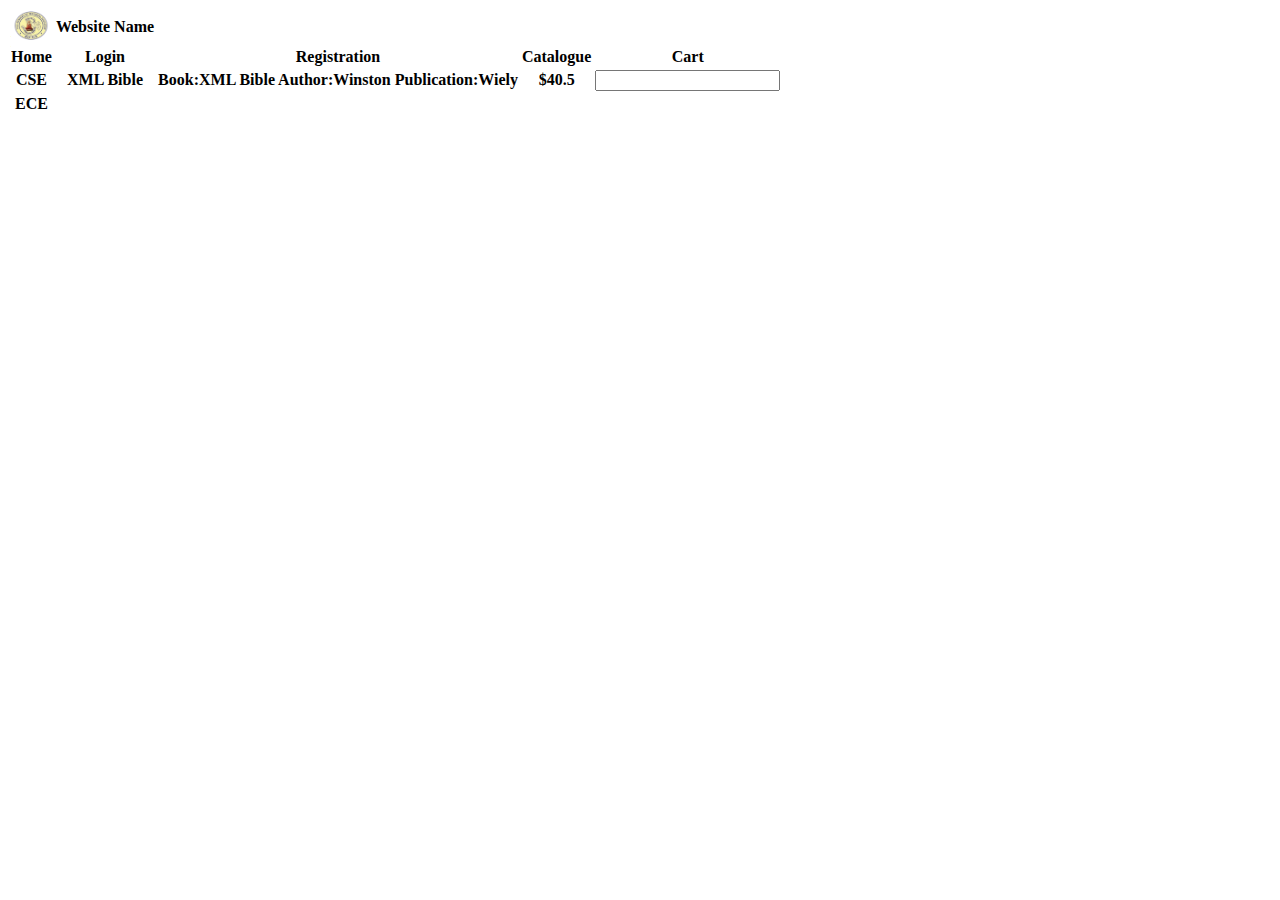
<file: Cataloguepage.html>
<!DOCTYPE html>
<html lang="en">
<head>
    <meta charset="UTF-8">
    <meta name="viewport" content="width=device-width, initial-scale=1.0">
    <title>CATALOGUE PAGE</title>
</head>
<body>
    <table>
        <tr>
            <th><img src="jsslogo.png"width="40"></th>
            <th>Website Name</th>
        </tr>
        <tr>
            <th>Home</th>
            <th>Login</th>
            <th>Registration</th>
            <th>Catalogue</th>
            <th>Cart</th>
        </tr>
        <tr>
            <th>CSE</th>
            <th>XML Bible</th>
            <th>
                Book:XML Bible
                Author:Winston
                Publication:Wiely
            </th>
            <th>$40.5</th>
            <th>
                <input type="add">
            </th>
        </tr>
        <tr>
            <th>ECE</th>
        </tr>

    </table>
</body>
</html>
</file>
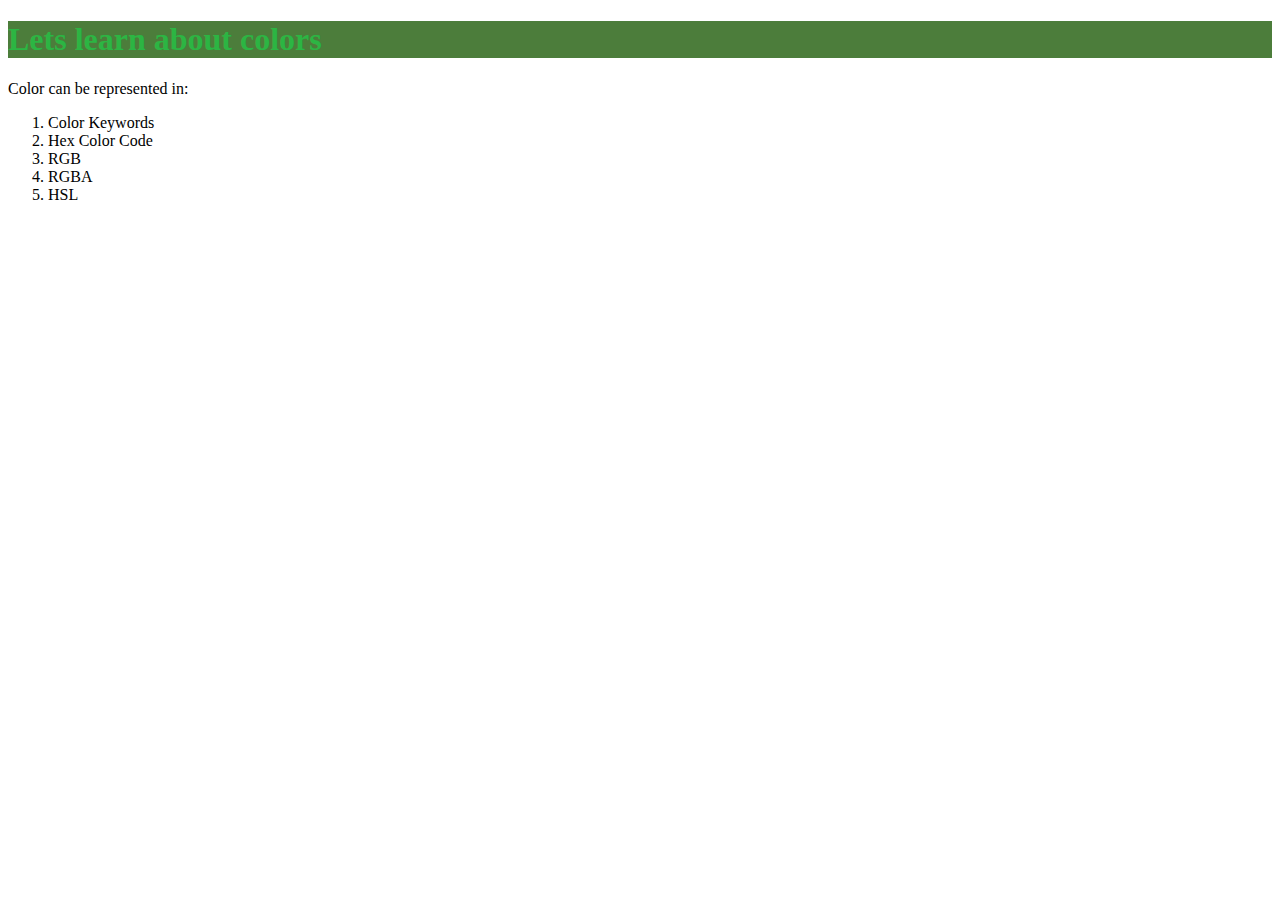
<file: colors.html>
<!DOCTYPE html>
<html lang="en">

<head>
    <meta charset="UTF-8">
    <meta name="viewport" content="width=device-width, initial-scale=1.0">
    <title>Colors</title>
    <style>
        /* https://codepen.io/web-dot-dev/pen/ZELGraM */
        h1 {
            /* color:darkred; */
            /* color: #0BEE0B; */
            /* color: rgb(76, 125, 59); */
            /* color: rgba(255, 22, 5, 0.175) */
            color: hsl(130, 61%, 44%);
            background-color: rgb(76, 125, 59);
        }
    </style>
</head>

<body>
    <h1>Lets learn about colors</h1>
    <p>
        Color can be represented in:
        <ol>
            <li>Color Keywords</li>
            <li>Hex Color Code</li>
            <li>RGB</li>
            <li>RGBA</li>
            <li>HSL</li>
        </ol>
    </p>
</body>

</html>
</file>
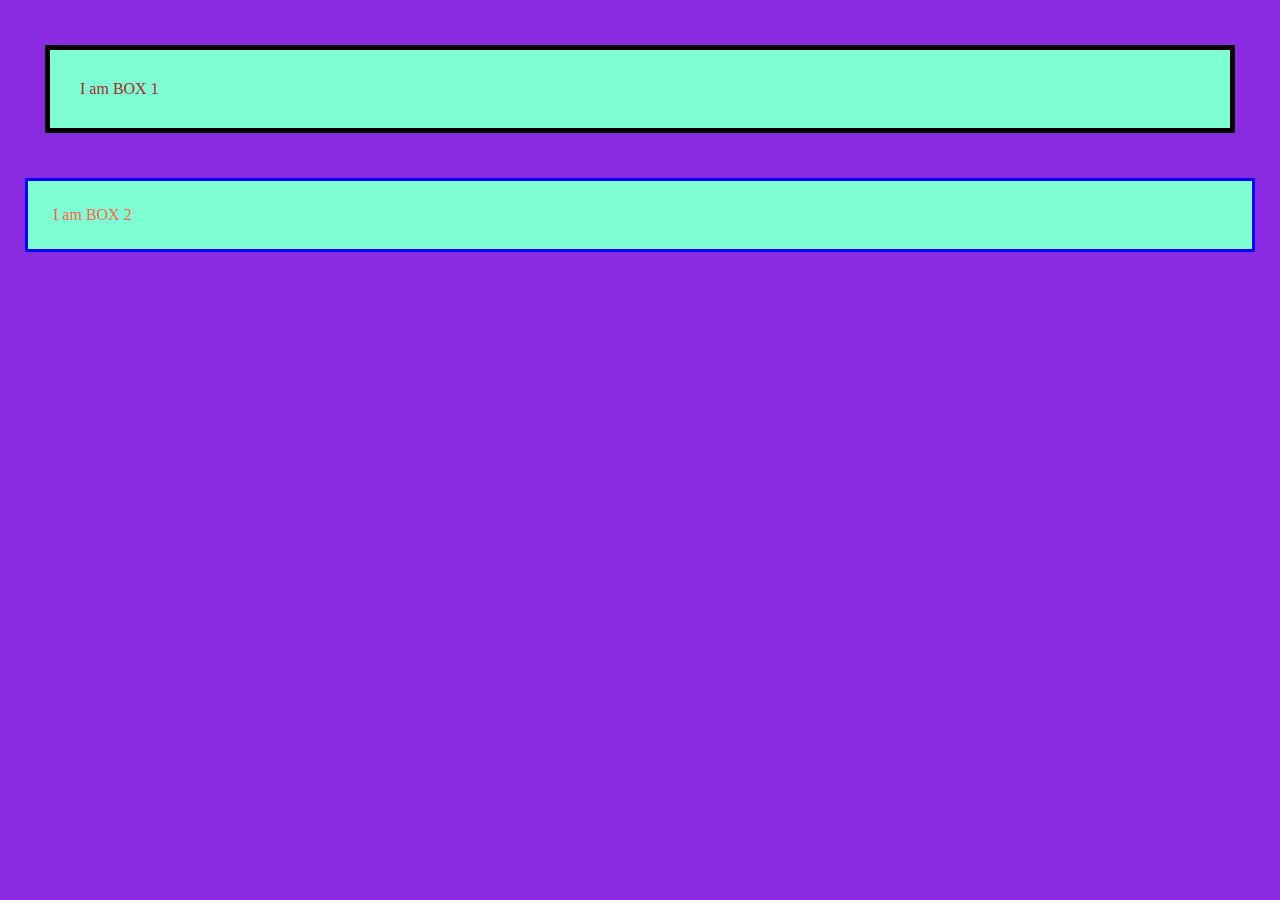
<file: CSS_BoxModel.html>
<!DOCTYPE html>
<html lang="en">
<head>
    <meta charset="UTF-8">
    <meta name="viewport" content="width=device-width, initial-scale=1.0">
    <title>CSS BOX MODEL</title>
    <style>
        body{
            background-color: blueviolet;
        }
        *{
            margin: 0;
            padding: 0;
        }
        .box{
            background-color: aquamarine;
        }
        .box2{
            color: tomato;
            padding: 25px;
            margin: 25px;
            border: 3.5px solid blue;
        }
        .box1{
            color: brown;
            margin: 45px;
            padding: 30px;
            border: 5px solid black;
        }
    </style>
</head>
<body>
    <div class="box box1">I am BOX 1</div>
    <div class="box box2">I am BOX 2</div>
</body>
</html>
</file>
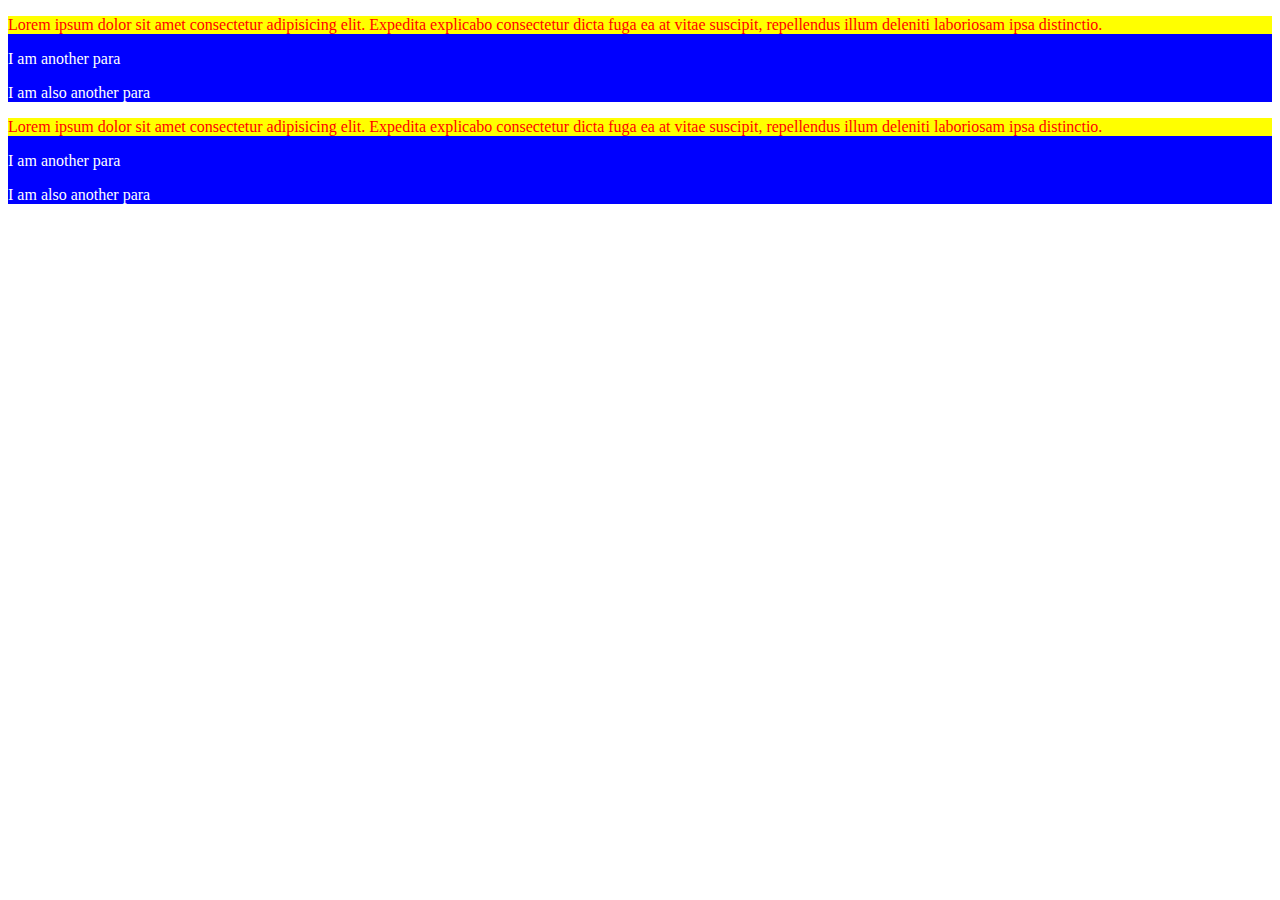
<file: css_challenge.html>
<!DOCTYPE html>
<html lang="en">
<head>
    <meta charset="UTF-8">
    <meta name="viewport" content="width=device-width, initial-scale=1.0">
    <title>Document</title>
    <style>
        div{
    background-color: blue;
    color: white;
}
div p:nth-child(1){
    background-color: yellow;
    color: red;
}
    </style>
</head>
<body>
    <!-- Write html and css code to style a paragraph inside a div which contains 5 other paragraphs. The first paragraph must have background color yellow and text color red. The other paragraphs must have background color blue and text color white. The HMTL is written below for your reference. Do not change this html -->
    <div>
        <p>Lorem ipsum dolor sit amet consectetur adipisicing elit. Expedita explicabo consectetur dicta fuga ea at vitae suscipit, repellendus illum deleniti laboriosam ipsa distinctio.</p>
        <p>I am another para</p>
        <p>I am also another para</p>
    </div>
    <div>
        <p>Lorem ipsum dolor sit amet consectetur adipisicing elit. Expedita explicabo consectetur dicta fuga ea at vitae suscipit, repellendus illum deleniti laboriosam ipsa distinctio.</p>
        <p>I am another para</p>
        <p>I am also another para</p>
    </div>
</body>
</html>
</file>
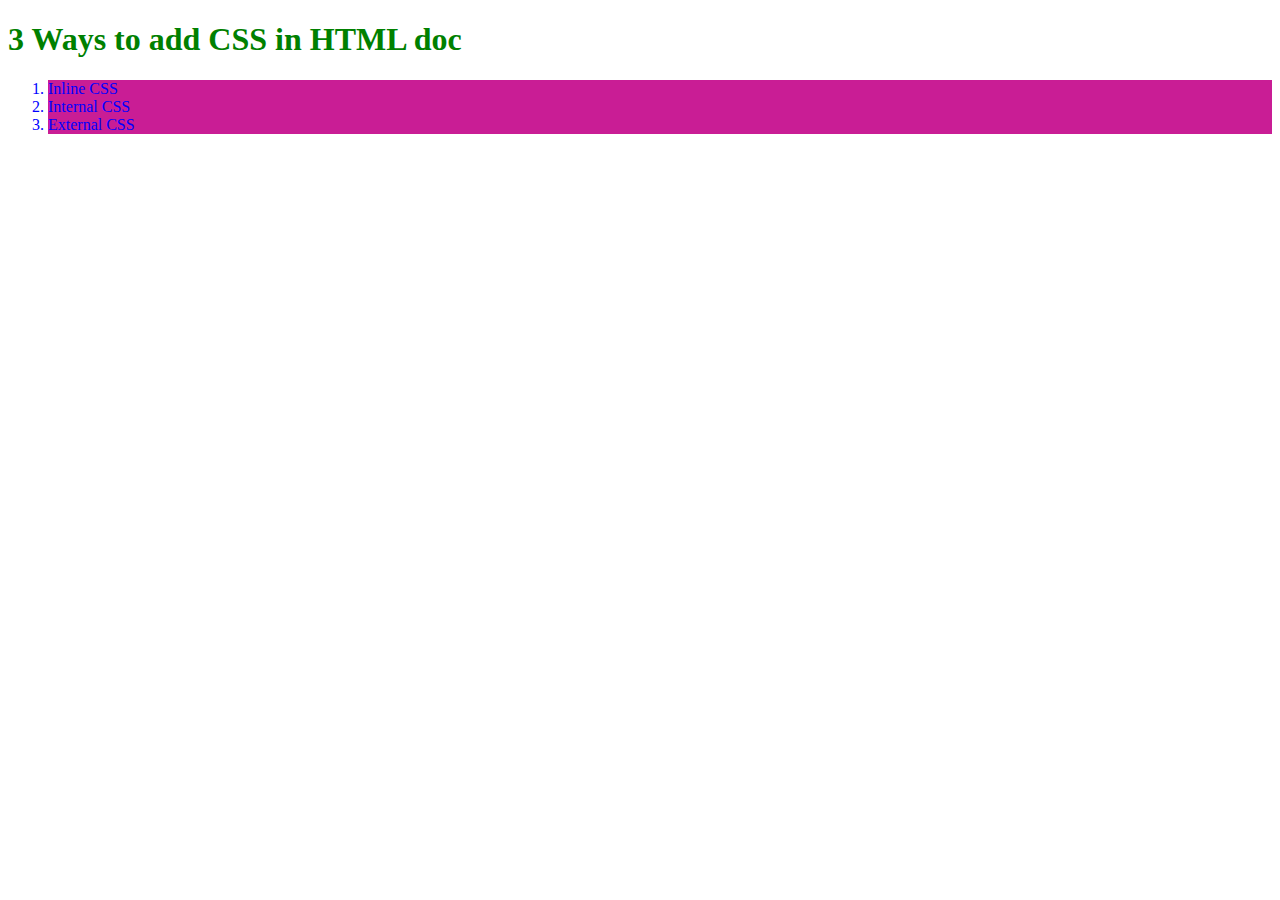
<file: css_in_html.html>
<!DOCTYPE html>
<html lang="en">
<head>
    <meta charset="UTF-8">
    <meta name="viewport" content="width=device-width, initial-scale=1.0">
    <title>Document</title>
    <style>
        li{
            color: blue;
        }
    </style>
    <link rel="stylesheet" href="css_in_html.css">
</head>
<body>
    <h1 style="color:green;">3 Ways to add CSS in HTML doc</h1>
    <div>
        <ol>
            <li>Inline CSS</li>
            <li>Internal CSS</li>
            <li>External CSS</li>
        </ol>
    </div>
</body>
</html>
</file>
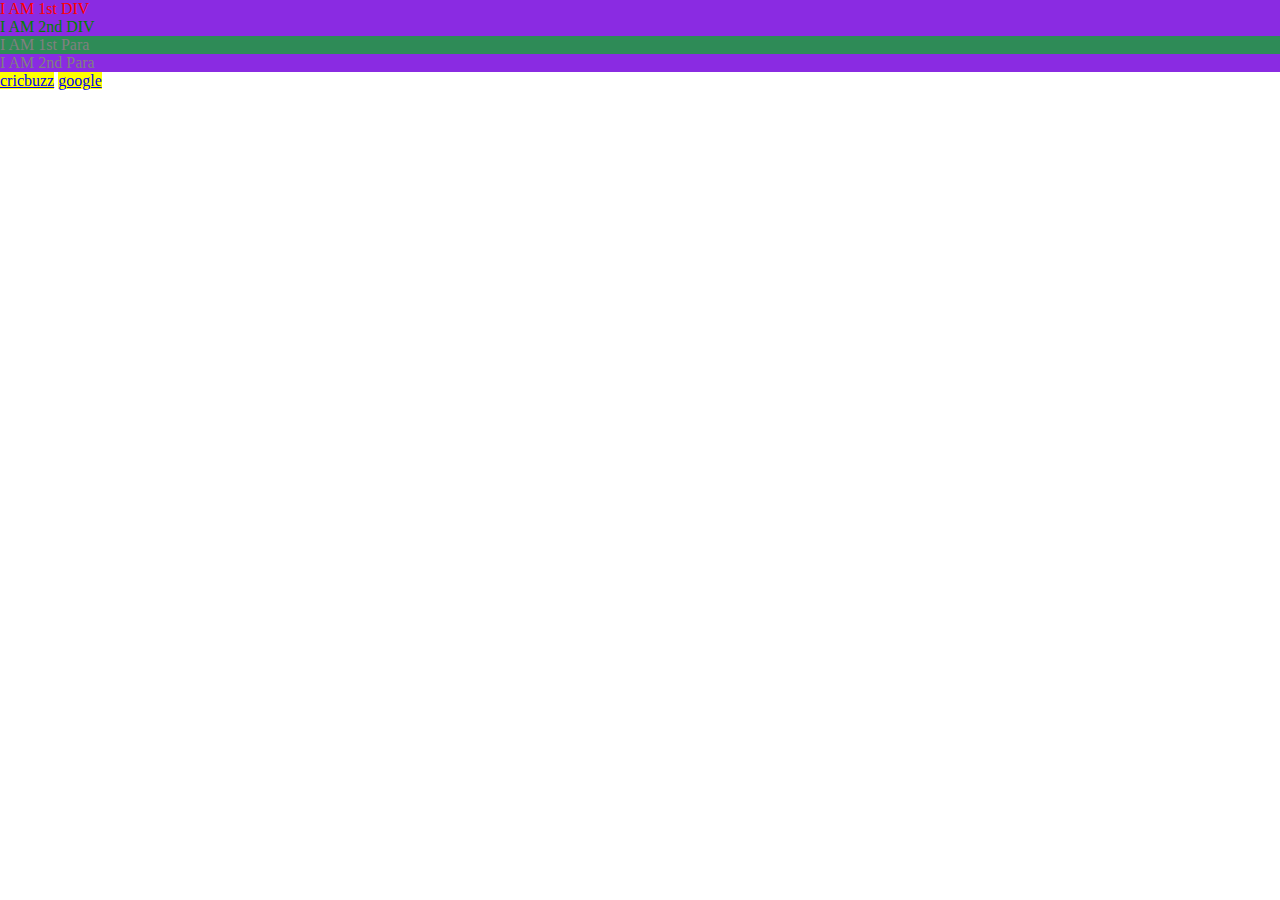
<file: CSS_SELECTORS.html>
<!DOCTYPE html>
<html lang="en">
<head>
    <meta charset="UTF-8">
    <meta name="viewport" content="width=device-width, initial-scale=1.0">
    <title>CSS SELECTORS</title>
    <style>
        /* Element Seclector*/
        div{
            background-color: blueviolet;
        }
        /* Class Selector*/
        .red{
        color: red
        }
        /*ID Selector*/
        #green{
            color: green
        }
        /*Child Selector*/
        div > p{
            color: black;
        }
        /*Descendant Selector*/
        div p{
            color: gray
        }
        /*Universal Seclector*/
        * {
            margin:0;
            padding:0;
        }
        /*Pseudo Selector*/
        a:visited{
            color:sienna
        }
        a:link{
            background-color: yellow;
        }
        a:active{
            color: blue;
        }
        a:hover{
            background-color: aqua;
        }
        p:first-child{
            background-color: seagreen;
        }
    </style>
</head>
<body>
    <div class="red">
        I AM 1st DIV
    </div>
    <div id="green">
        I AM 2nd DIV
        <article>
            <p>
                I AM 1st Para
            </p>
            <p>
                I AM 2nd Para
            </p>
        </article>
    </div>
    <a href="www.cricbuzz.com">cricbuzz</a>
    <a href="www.google.com">google</a>
</body>
</html>
</file>
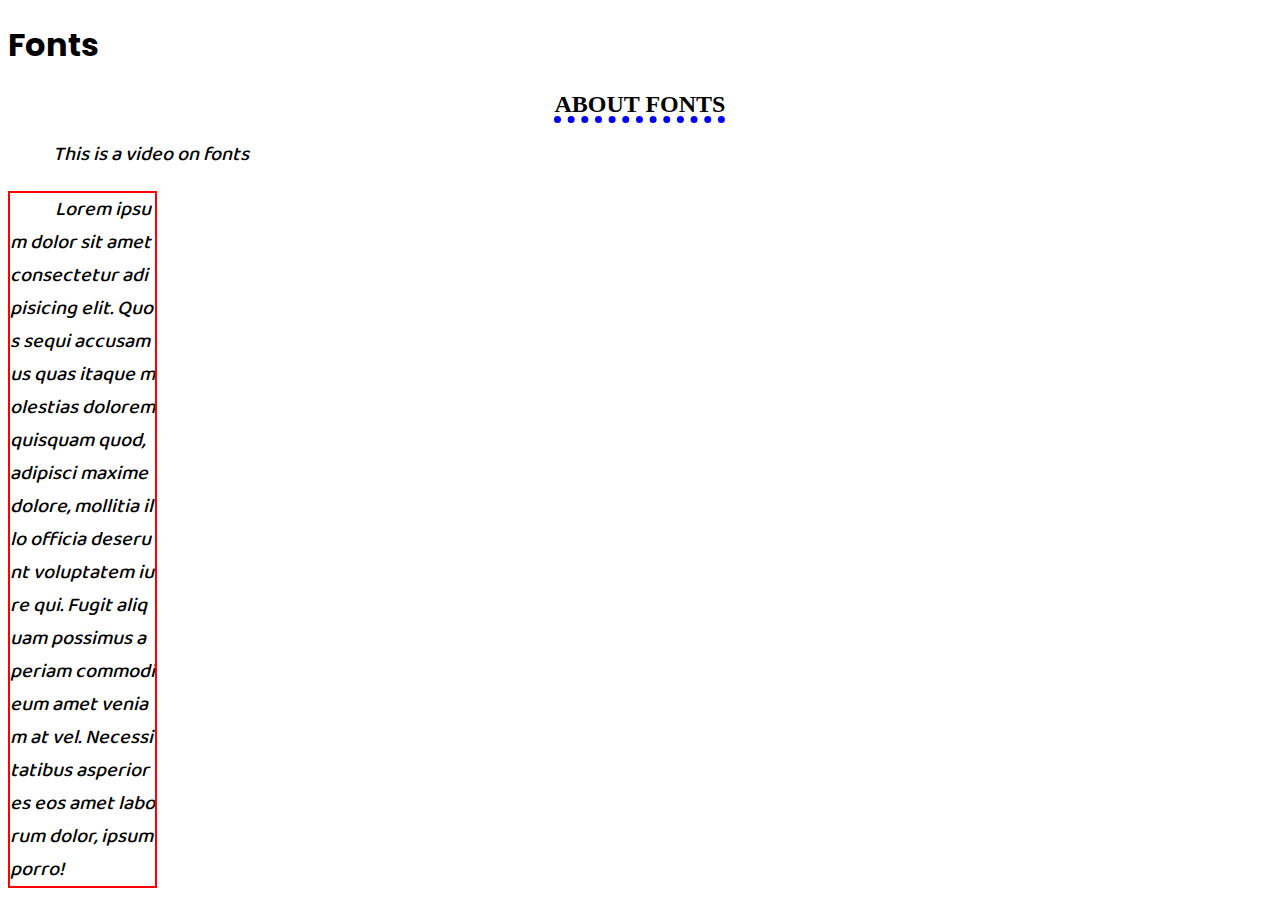
<file: Fonts_Text.html>
<!DOCTYPE html>
<html lang="en">

<head>
    <meta charset="UTF-8">
    <meta name="viewport" content="width=device-width, initial-scale=1.0">
    <title>Fonts</title> 
    <style>
        @import url('https://fonts.googleapis.com/css2?family=Baloo+Bhai+2&family=Poppins:wght@300&display=swap');
        h1 {
            font-family: 'Poppins', 'Lucida Sans', 'Lucida Sans Regular', 'Lucida Grande', 'Lucida Sans Unicode', Geneva, Verdana, sans-serif
        }

        p {
            /* font-family: 'Segoe UI', Tahoma, Geneva, Verdana, sans-serif; */
            font-family: 'Baloo Bhai 2', sans-serif;
            font-size: 20px; 
            font-style:italic;
            font-weight: 500;
            text-indent: 45px;
            
        }
        h2{
            text-align: center;
            text-transform: uppercase;
            text-decoration: underline;
            text-decoration-color: blue;
             text-decoration-style: dotted;
            text-decoration-thickness: 7px ;
        }
        .lorem{
            border: 2px solid red;
            width: 145px;
            word-break: break-all;
            text-overflow: ellipsis;
            overflow: hidden;

        }
    </style>
</head>

<body>
    <div>
        <!-- https://codepen.io/web-dot-dev/pen/yLojraG -->
        <h1>Fonts</h1>
        <h2>about Fonts</h2>
        <p>This is a video on fonts</p>
        <p class="lorem">Lorem ipsum dolor sit amet consectetur adipisicing elit. Quos sequi accusamus quas itaque molestias dolorem quisquam quod, adipisci maxime dolore, mollitia illo officia deserunt voluptatem iure qui. Fugit aliquam possimus aperiam commodi eum amet veniam at vel. Necessitatibus asperiores eos amet laborum dolor, ipsum porro!</p>
    </div>
</body>

</html>
</file>
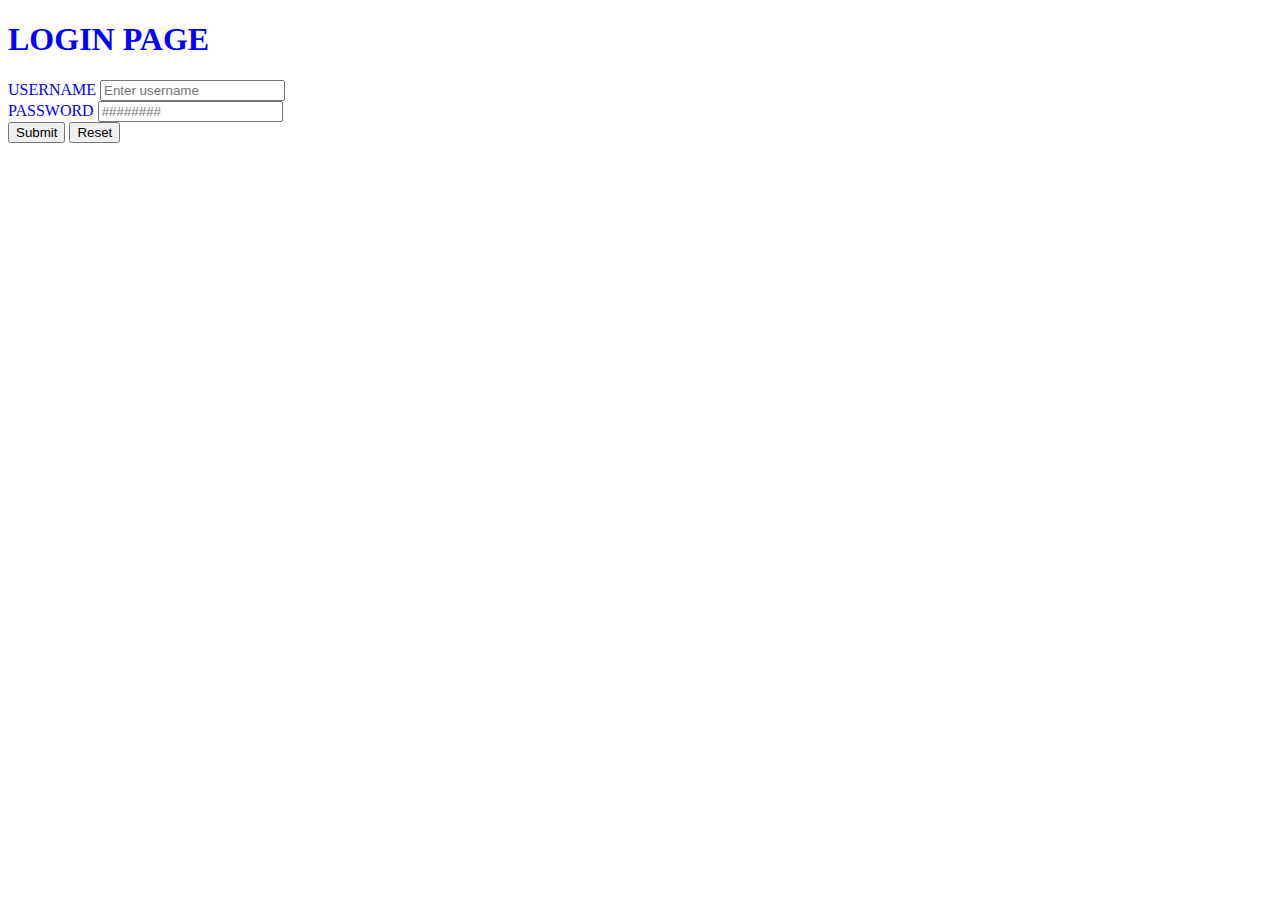
<file: Loginpage.html>
<!DOCTYPE html>
<html lang="en">
<head>
    <meta charset="UTF-8">
    <meta name="viewport" content="width=device-width, initial-scale=1.0">
    <title>LOGIN PAGE</title>
    <link rel="stylesheet" href="style.css">
</head>
<body>
    <h1>LOGIN PAGE</h1>
    <form action="post">
    <div>
        <label for="username">USERNAME</label>
        <input type="text" id="username"name="username"placeholder="Enter username">
    </div>
    <div>
        <label for="pass">PASSWORD</label>
        <input type="text"id="pass"name="password"placeholder="########">
    </div>
    <div>
        <input type = "submit">
        <input type = "reset">
    </div>
    </form>
</body>
</html>
</file>
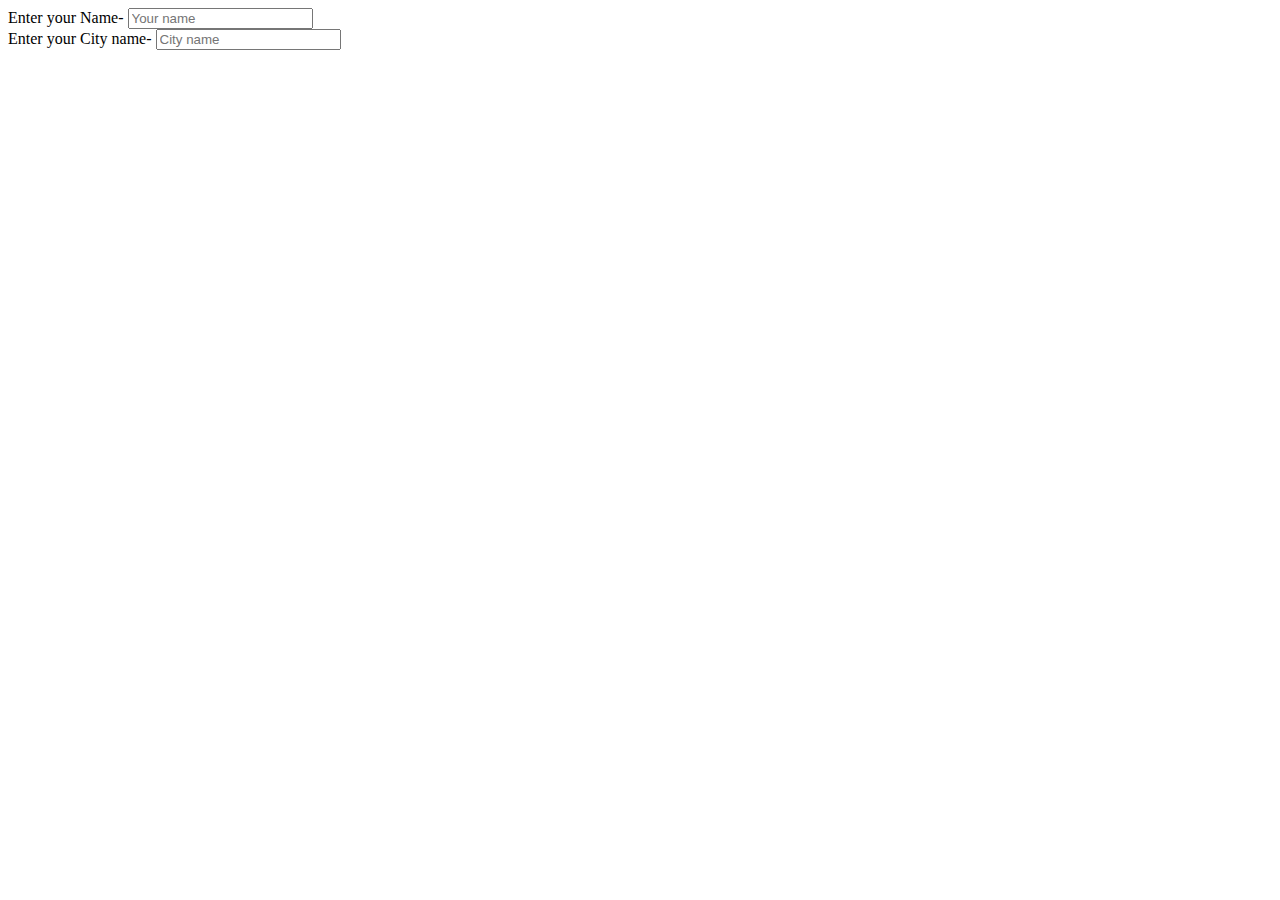
<file: name&city.html>
<!DOCTYPE html>
<html lang="en">
<head>
    <meta charset="UTF-8">
    <meta name="viewport" content="width=device-width, initial-scale=1.0">
    <title>Name & City</title>
</head>
<body>
    <form action="post">
        <div>
            <label for="name">Enter your Name-</label>
            <input type="text" id="name" name="Your name" placeholder="Your name">
        </div>
        <div>
        <label for="city">Enter your City name-</label>
        <input type="text" id="city" name="Your city" placeholder="City name">
        </div>
    </form>
</body>
</html>
</file>
<file: css_in_html.css>
li{
    background-color: rgb(201, 29, 149);
}
</file>
<file: style.css>
body{
    background-color: white;
    color: blue;
}
</file>
